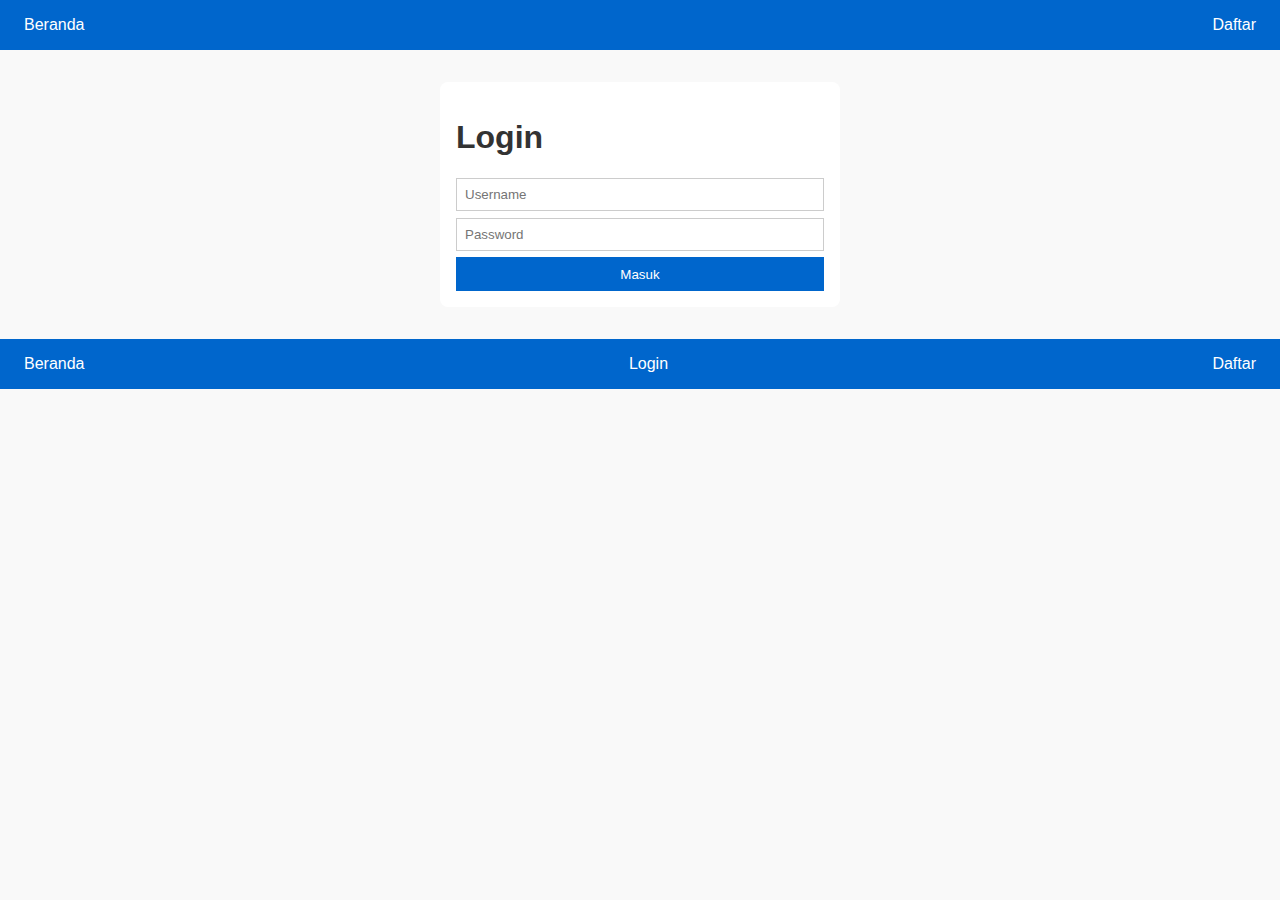
<file: index.html>
<!DOCTYPE html>
<html lang="id">
<head>
  <meta charset="UTF-8">
  <title>Beranda</title>
  <link rel="stylesheet" href="style.css">
</head>
<body>
  <header>
    <nav>
      <span>Selama datang, <b id="userName"></b></span>
      <a href="                                
    </nav>
  </header>

  <main>
    <h1>Pengaturan</h1>
    <p class="alert">ANDA TERTIPU </p>
    <section class="settings">
      <label>
        <span>Tema Gelap</span>
        <input type="checkbox" id="darkTheme">
      </label>
      <label>
        <span>Notifikasi</span>
        <input type="checkbox" id="notifications">
      </label>
    </section>
  </main>

  <script src="script.js"></script>
</body>
</html>
<!-- index.html -->
<header>
  <nav>
</file>
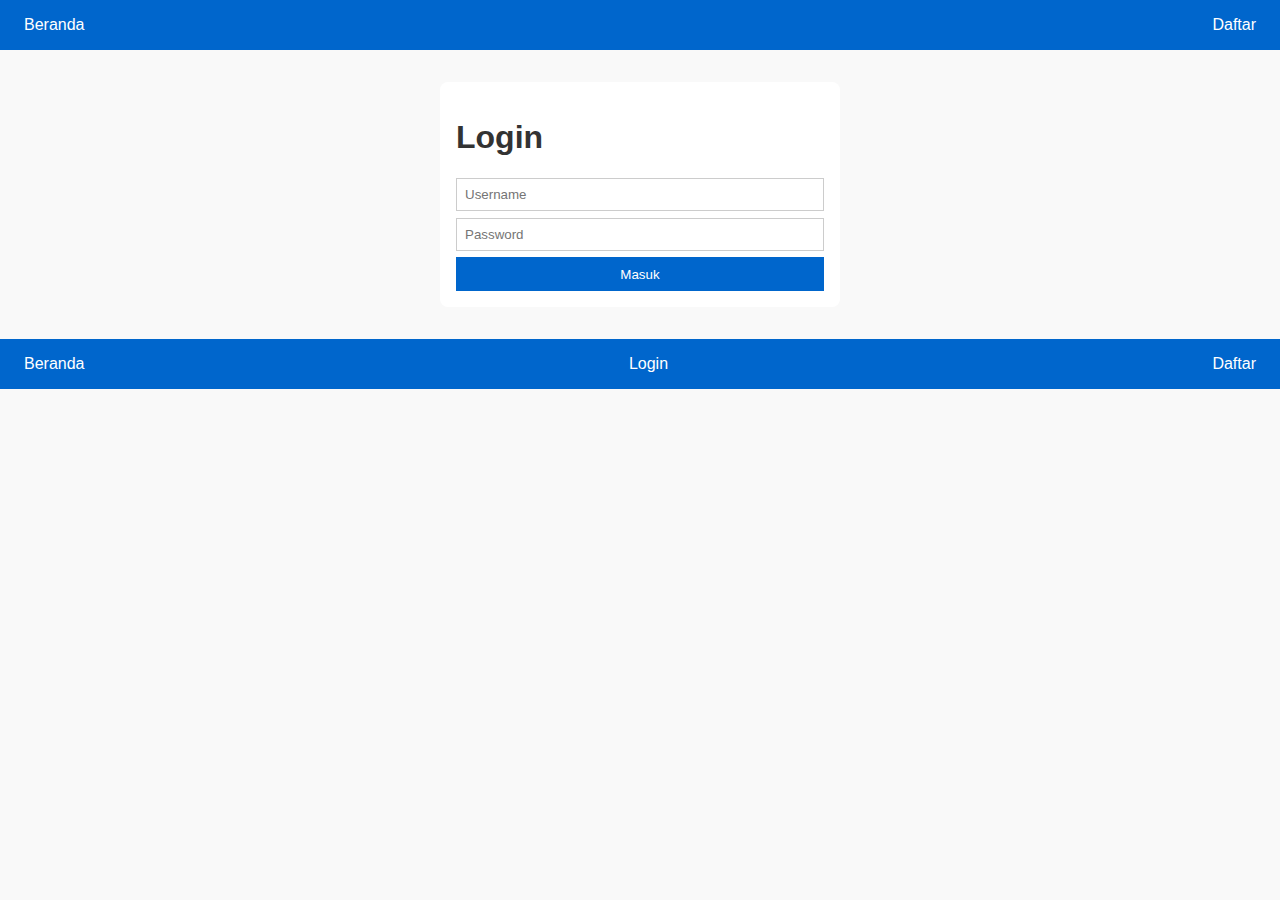
<file: login.html>
<!DOCTYPE html>
<html lang="id">
<head>
  <meta charset="UTF-8">
  <title>Login</title>
  <link rel="stylesheet" href="style.css">
</head>
<body>
  <header>
    <nav>
      <a href="index.html">Beranda</a>
      <a href="register.html">Daftar</a>
    </nav>
  </header>

  <main>
    <h1>Login</h1>
    <form id="loginForm">
      <input type="text" id="loginUsername" placeholder="Username" required>
      <input type="password" id="loginPassword" placeholder="Password" required>
      <button type="submit">Masuk</button>
    </form>
  </main>

  <script src="script.js"></script>
</body>
</html>
<!-- login.html & register.html -->
<header>
  <nav>
    <a href="index.html">Beranda</a>
    <a href="login.html">Login</a>
    <a href="register.html">Daftar</a>
    <!-- Tampilkan tombol Logout hanya bila sudah login -->
    <a href="#" onclick="logout()" class="logout" style="display:none;">Keluar</a>
  </nav>
</header>
</file>
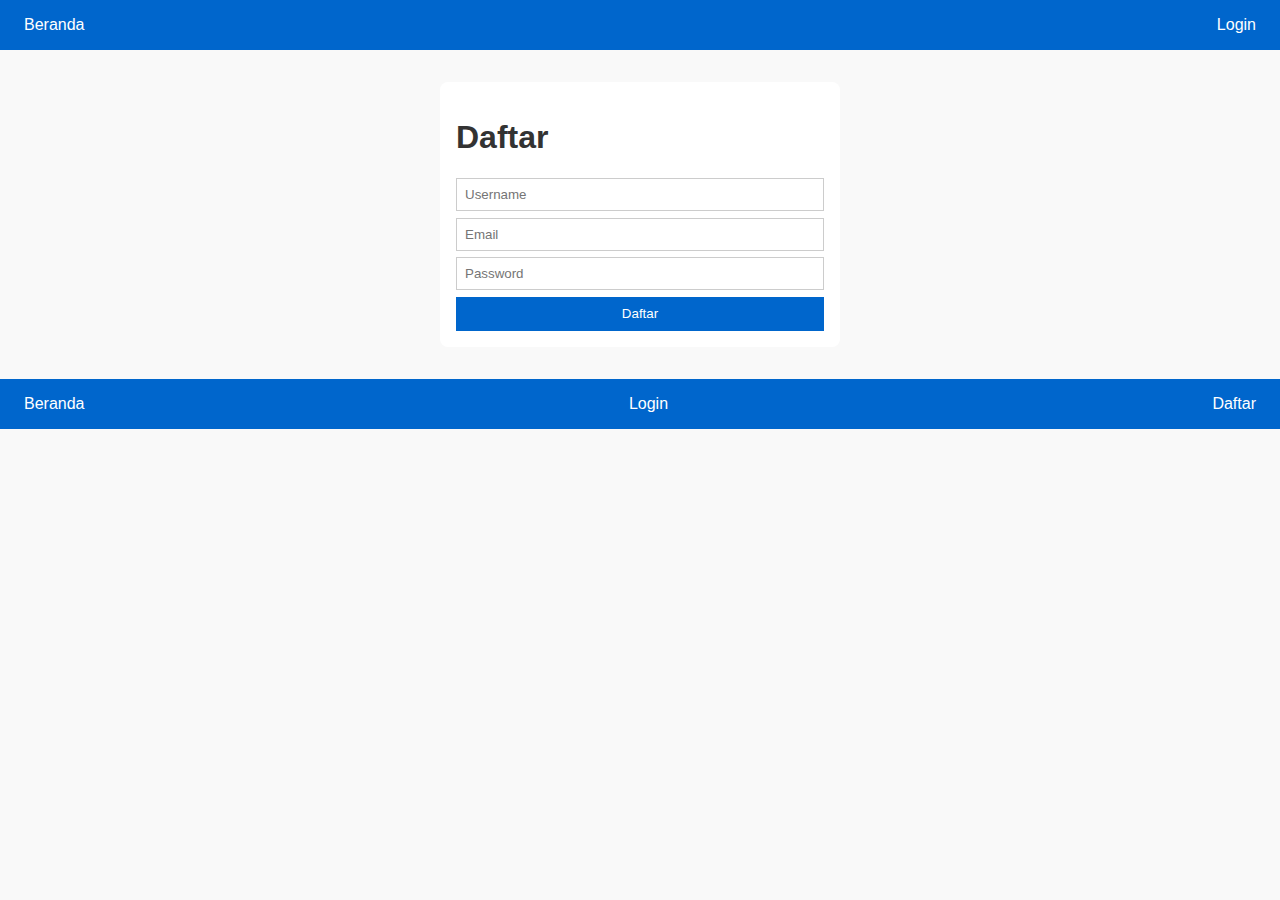
<file: register.html>
<!DOCTYPE html>
<html lang="id">
<head>
  <meta charset="UTF-8">
  <title>Daftar</title>
  <link rel="stylesheet" href="style.css">
</head>
<body>
  <header>
    <nav>
      <a href="index.html">Beranda</a>
      <a href="login.html">Login</a>
    </nav>
  </header>

  <main>
    <h1>Daftar</h1>
    <form id="regForm">
      <input type="text" id="regUsername" placeholder="Username" required>
      <input type="email" id="regEmail" placeholder="Email" required>
      <input type="password" id="regPassword" placeholder="Password" required>
      <button type="submit">Daftar</button>
    </form>
  </main>

  <script src="script.js"></script>
</body>
</html>
<!-- login.html & register.html -->
<header>
  <nav>
    <a href="index.html">Beranda</a>
    <a href="login.html">Login</a>
    <a href="register.html">Daftar</a>
    <!-- Tampilkan tombol Logout hanya bila sudah login -->
    <a href="#" onclick="logout()" class="logout" style="display:none;">Keluar</a>
  </nav>
</header>
</file>
<file: style.css>
* { box-sizing: border-box; }
body {
  font-family: sans-serif; margin:0; padding:0;
  background:#f9f9f9; color:#333;
}
header { background:#0066cc; padding:1em; }
nav { display:flex; justify-content:space-between; align-items:center; }
nav a, nav span { color:#fff; margin:0 0.5em; text-decoration:none; }
main { max-width:400px; margin:2em auto; padding:1em; background:#fff; border-radius:8px; }
input { display:block; width:100%; margin:0.5em 0; padding:0.6em; border:1px solid #ccc; }
button { width:100%; padding:0.7em; background:#0066cc; color:#fff; border:none; cursor:pointer; }
.settings label { display:flex; justify-content:space-between; margin:0.8em 0; }

.alert {
  color: red;
  font-weight: bold;
  text-align: center;   /* Menengahkan teks */
}
/* style.css */
.logout {
  color: #ff6666 !important;   /* warna merah agar menonjol */
  font-weight: bold;
}
</file>
